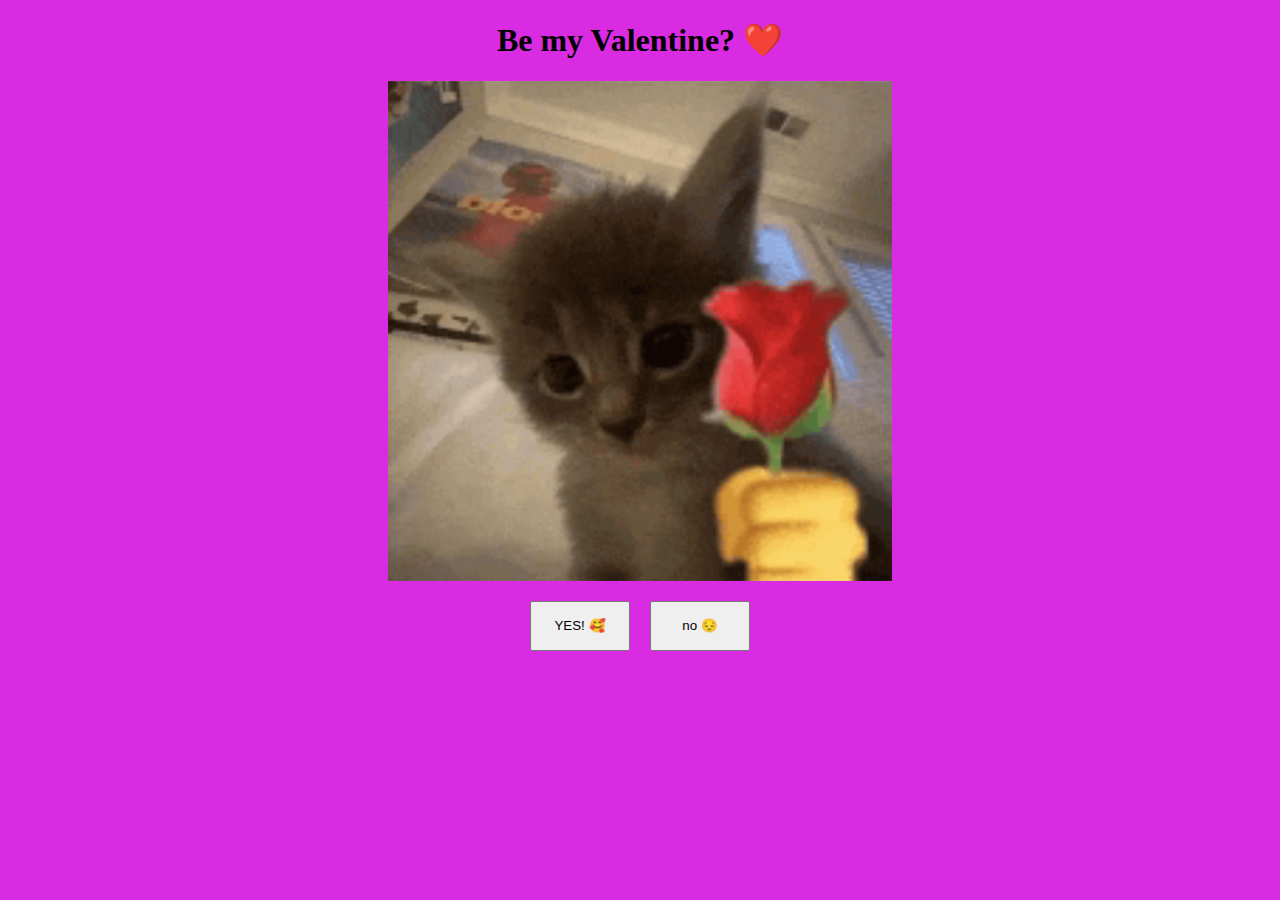
<file: index.html>
<!DOCTYPE html>

<html lang="en-US">
    <head>
        <meta charset="utf-8" />
        <title>things we do for love</title>
        <link rel="stylesheet" href="vdate.css">
        <style>
            body {
                background-color: rgb(217, 43, 226);
            }

            .center-image {
                display: block;
                margin-left: auto;
                margin-right: auto;
            }

        </style>
    </head>

    <body>
        <div id="initialContent">
            <h1 class="item">Be my Valentine? ❤️</h1>

            <img src="rosecat.png", height="500", class="center-image">

            <h2></h2>

            <div class="button-container">
                <button onclick="showskelly()", class="large-button", id="YES">YES! 🥰</button>
                <button class="large-button", id="no">no 😔</button>
            </div>
        </div>
        
        <div id="videoContainer", class="hidden">
            <video id="skelly" width="600" height="450" controls class="center-image">
                <source src="rahhh.mp4" type="video/mp4">
            </video>
            <h2></h2>
            <h2 class="item">WHOOOOOO!! YEAHH BABYYY!</h2>
            <h2 class="item">THAT'S WHAT I'VE BEEN WAITING FOR!</h2>
            <h2 class="item">THAT'S WHAT IT'S ALL ABOUT!</h2>
            <h2 class="item">I LOVE YOU TOOO!</h2>
            <h2></h2>

            <div class="button-container">
                <h4>literally me rn >>> </h4>
                <img src="hardcat.jpg", width="150">
                <button onclick="showInitial1()", class="large-button">Back</button>
            </div>
        </div>

        <div id="laughContainer", class="hidden">
            <h2></h2>
            <h2 class="item">aw shucks</h2>
            <h2 class="item">BUT THAT DOESN'T MATTER!</h2>
            <h2 class="item">YOU'RE ALREADY ON A DATE WITH MEE!</h2>
            <img src="pointlaughcat.jpg", id="pointLaugh", width="600", height="450", class="center-image">
            <h2 class="item">BWAHAHAHAHA!</h2>
            <h2></h2>

            <div class="button-container">
                <button onclick="showInitial1()", class="large-button">Back</button>
            </div>
        </div>
        
        <script src="script.js"></script>
    </body>

</html>
</file>
<file: vdate.css>
.item {
    display: flex;
    justify-content: center;
    align-items: center;
}

.large-button {
    width: 100px;
    height: 50px;
}

.button-container {
    display: flex;
    gap: 20px;
    justify-content: center;
}

.hidden {
    display: none !important;
}
</file>
